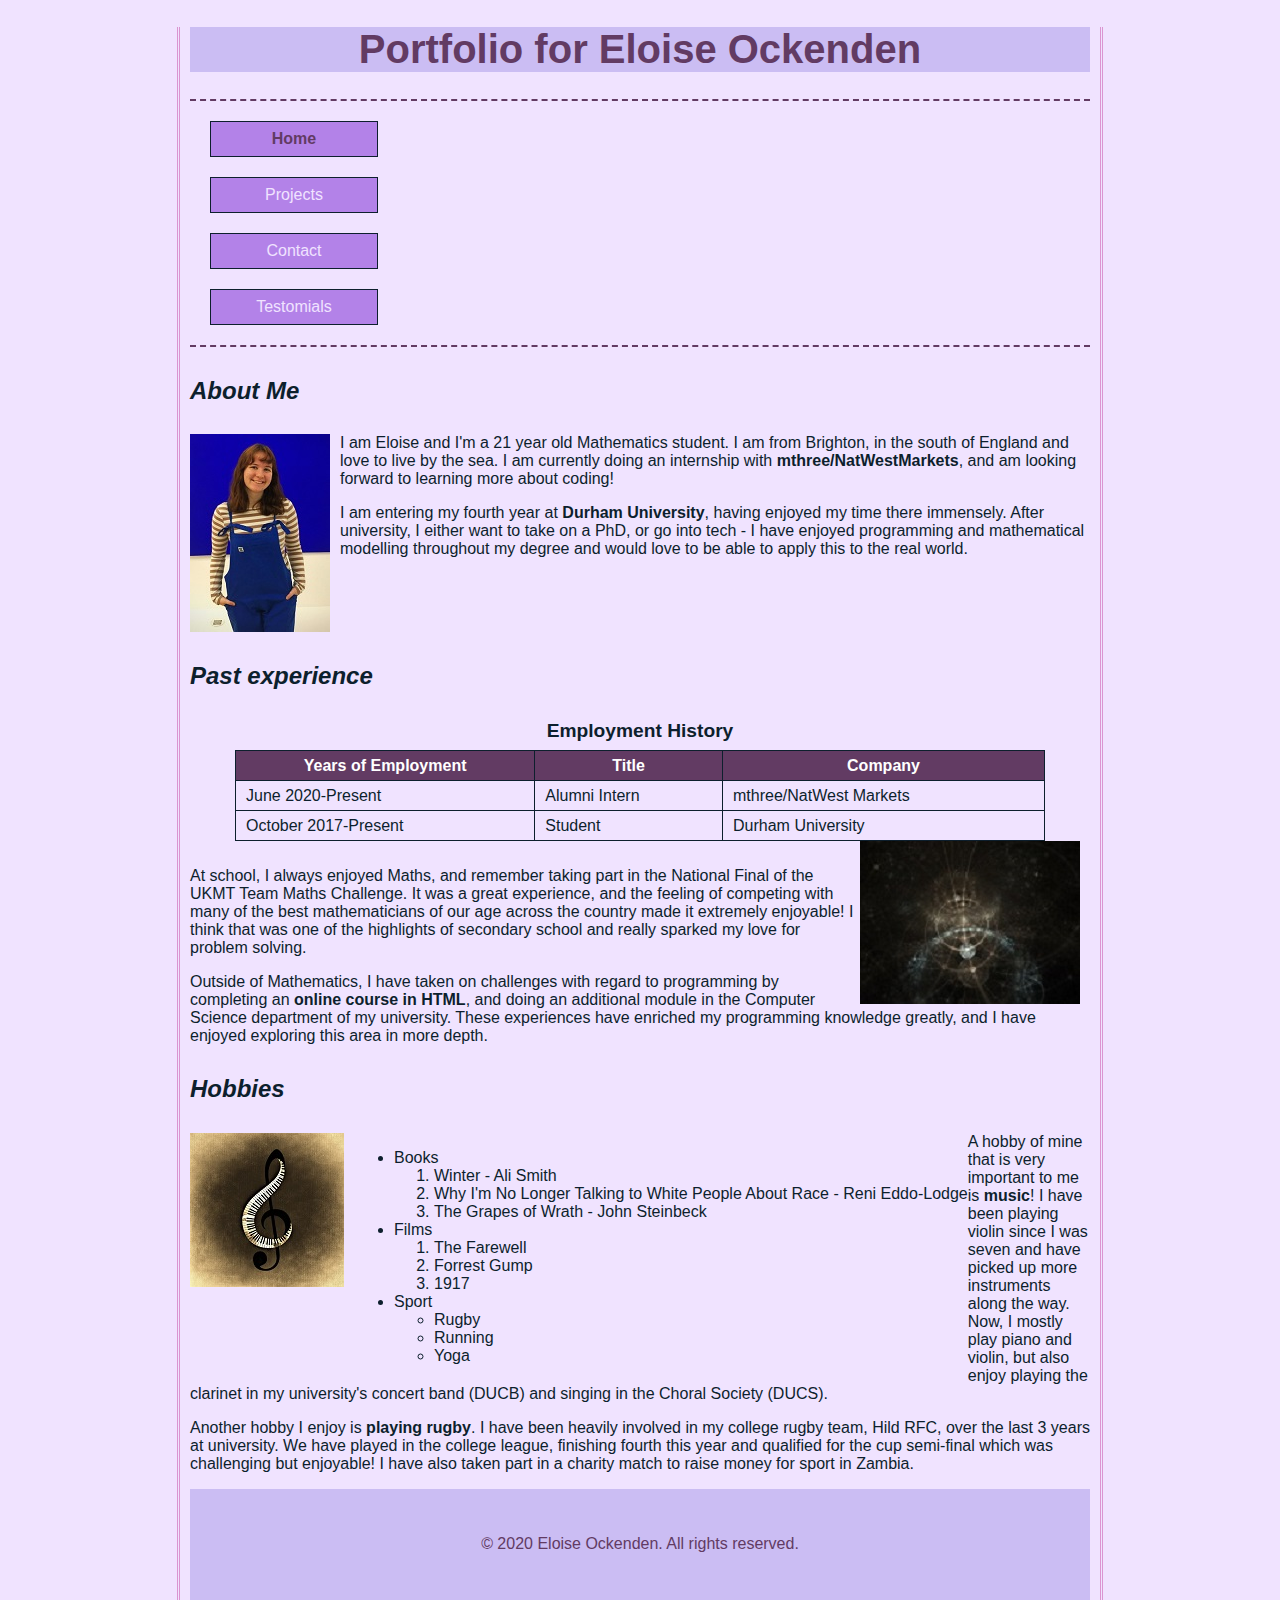
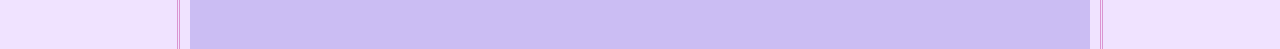
<file: portfolio/index.html>
<!DOCTYPE html>
<!--
    Name: Eloise Ockenden
    Date Created: 06/07/2020
    Most recent revision: 19/07/2020
-->
<html lang="en">
    <head>
        <meta charset="utf-8">
        <meta name="viewport" content="width=device-width, initial-scale=1, shrink-to-fit=no">
        <title>
            Eloise's Portfolio
        </title>
        <!-- Bootstrap CDN copied from https://getbootstrap.com/docs/
        4.1/getting-started/introduction/-->
        <link rel="stylesheet" href="https://stackpath.bootstrapcdn.com/bootstrap/4.1.3/css/bootstrap.min.css" integrity="sha384-MCw98/SFnGE8fJT3GXwEOngsV7Zt27NXFoaoApmYm81iuXoPkFOJwJ8ERdknLPMO" crossorigin="anonymous">
        <link href="styles/main.css" rel="stylesheet" type="text/css" />
        <style>
            caption {
                font-weight: bold;
                font-size: 1.2em;
                margin-bottom: 8px;
            }

            table, th, td {
                border: 1px solid #0d1f2d;
                border-collapse: collapse;
                padding: 5px 10px;
            }

            table {
                width: 90%;
                margin: auto;
            }

            tr {
                height: 30px
            }


            th {
                background-color: #623b63;
                color: white;
            }


        </style>
    </head>
    <body>
        <header style="background-color: #a394e67a; color: #623b63; text-align:center" class="jumbotron">
            <h1>Portfolio for Eloise Ockenden</h1>
            <h6 class="font-italic"></h6>
        </header>
        
            <div class="container">
        <nav class="row">
            <div class="col-lg-3">
            <a class="btn badge-pill" href="index.html" style="font-weight:bold; color:#623b63">Home</a>
            </div>
            <div class="col-lg-3">
            <a class="btn badge-pill" href="projects.html">Projects</a>
            </div>
            <div class="col-lg-3">
            <a class="btn badge-pill" href="contact.html">Contact</a>
            </div>
            <div class="col-lg-3">
            <a class="btn badge-pill" href="testimonials.html">Testomials</a>
            </div>
        </nav>
        
        <section>
            <article class="border" id="about-me">
                <div class="row">
                    <div class="col-lg">
                <h2><em>About Me</em></h2>
                </div>
                </div>
                <div class="row">
                    <div class="col-lg-3">
                <img src="images/portrait.jpeg", alt="Portrait of Eloise Ockenden" />
                </div>
                <div class="col-lg-9">
                <p>I am Eloise and I'm a 21 year old Mathematics student. I 
                    am from Brighton, in the south of England and love to live by the sea.
                    I am currently doing an internship with <strong>mthree/NatWestMarkets</strong>, and am 
                    looking forward to learning more about coding!</p>
                <p>I am entering my fourth year at <strong>Durham University</strong>, having enjoyed my time
                    there immensely. After university, I either want to take on a PhD, or 
                    go into tech - I have enjoyed programming and mathematical modelling
                    throughout my degree and would love to be able to apply this to the real
                    world.</p>
                <div class="clear-float"></div>
                </div>
                </div>
            </article>
            <article id="past-experience">
                <div class="row">
                    <div class="col-lg">
                <h2><em>Past experience</em></h2>
                </div>
                </div>
                <div class="row">
                    <div class="col-lg-9">
                <table border=1>
                    <caption>Employment History</caption>
                    <thead>
                    <tr>
                        <th>Years of Employment</th>
                        <th>Title</th>
                        <th>Company</th>
                    </tr>
                    </thead>
                    <tbody>
                    <tr>
                        <td>June 2020-Present</td>
                        <td>Alumni Intern</td>
                        <td>mthree/NatWest Markets</td>
                    </tr>
                    <tr>
                        <td>October 2017-Present</td>
                        <td>Student</td>
                        <td>Durham University</td>
                    </tr>
                    </tbody>
                </table>
                </div>
                <div class="col-lg-3">
                    <img src="images/fractal.jpg" alt="" style="float:right"/>
                </div>
                </div>
                <div class="row">
                    <div class="col-lg">
                <p style="padding-top: 10px">At school, I always enjoyed Maths, and remember taking part in the National 
                    Final of the UKMT Team Maths Challenge. It was a great experience, and the 
                    feeling of competing with many of the best mathematicians of our age across
                    the country made it extremely enjoyable! I think that was one of the highlights
                    of secondary school and really sparked my love for problem solving.</p>
                <p>Outside of Mathematics, I have taken on challenges with regard to programming by
                    completing an <strong>online course in HTML</strong>, and doing an additional module in the 
                    Computer Science department of my university. These experiences have enriched my 
                    programming knowledge greatly, and I have enjoyed exploring this area in more 
                    depth.</p>
                </div>
                </div>
                </div>
            </article>

            <article class="border" id="hobbies">
                <div class="row">
                    <div class="col-lg">
                <h2><em>Hobbies</em></h2>
                </div>
                </div>
                <div class="row">
                    <div class="col-lg-3">
                <img src="images/music.jpg" alt="" />
                    </div>
                <div class="col-lg-9 right-content">
                <ul>
                    <li>Books</li>
                    <ol>
                        <li>Winter - Ali Smith</li>
                        <li>Why I'm No Longer Talking to White People About Race - Reni Eddo-Lodge</li>
                        <li>The Grapes of Wrath - John Steinbeck</li>
                    </ol>
                    <li>Films</li>
                    <ol>
                        <li>The Farewell</li>
                        <li>Forrest Gump</li>
                        <li>1917</li>
                    </ol>
                    <li>Sport</li>
                    <ul>
                        <li>Rugby</li>
                        <li>Running</li>
                        <li>Yoga</li>
                    </ul>
                </ul>
                </div>
                </div>
                <div class="row">
                    <div class="col-lg">
                <p>A hobby of mine that is very important to me is <strong>music</strong>! I have been playing violin 
                    since I was seven and have picked up more instruments along the way. Now, I
                    mostly play piano and violin, but also enjoy playing the clarinet in my 
                    university's concert band (DUCB) and singing in the Choral Society (DUCS).</p>
                <p>Another hobby I enjoy is <strong>playing rugby</strong>. I have been heavily involved in my college 
                    rugby team, Hild RFC, over the last 3 years at university. We have played in the
                    college league, finishing fourth this year and qualified for the cup semi-final 
                    which was challenging but enjoyable! I have also taken part in a charity match 
                    to raise money for sport in Zambia.</p>
                </div>
                </div>
            </article>
        </section>
        <footer>
            <p>&copy; 2020 Eloise Ockenden. All rights reserved.</p>
        </footer>
        </div>
        <!-- CDN links copied from https://getbootstrap.com/docs/4.1/getting-started/introduction/ -->
        <script src="https://code.jquery.com/jquery-3.3.1.slim.min.js" 
        integrity="sha384-q8i/X+965DzO0rT7abK41JStQIAqVgRVzpbzo5smXKp4YfRvH+8abtTE1Pi6jizo" 
        crossorigin="anonymous"></script>
        <script src="https://cdnjs.cloudflare.com/ajax/libs/popper.js/1.14.3/umd/popper.min.js" 
        integrity="sha384-ZMP7rVo3mIykV+2+9J3UJ46jBk0WLaUAdn689aCwoqbBJiSnjAK/l8WvCWPIPm49" 
        crossorigin="anonymous"></script>
        <script src="https://stackpath.bootstrapcdn.com/bootstrap/4.1.3/js/bootstrap.min.js" 
        integrity="sha384-ChfqqxuZUCnJSK3+MXmPNIyE6ZbWh2IMqE241rYiqJxyMiZ6OW/JmZQ5stwEULTy" 
        crossorigin="anonymous"></script>
    </body>
</html>
</file>
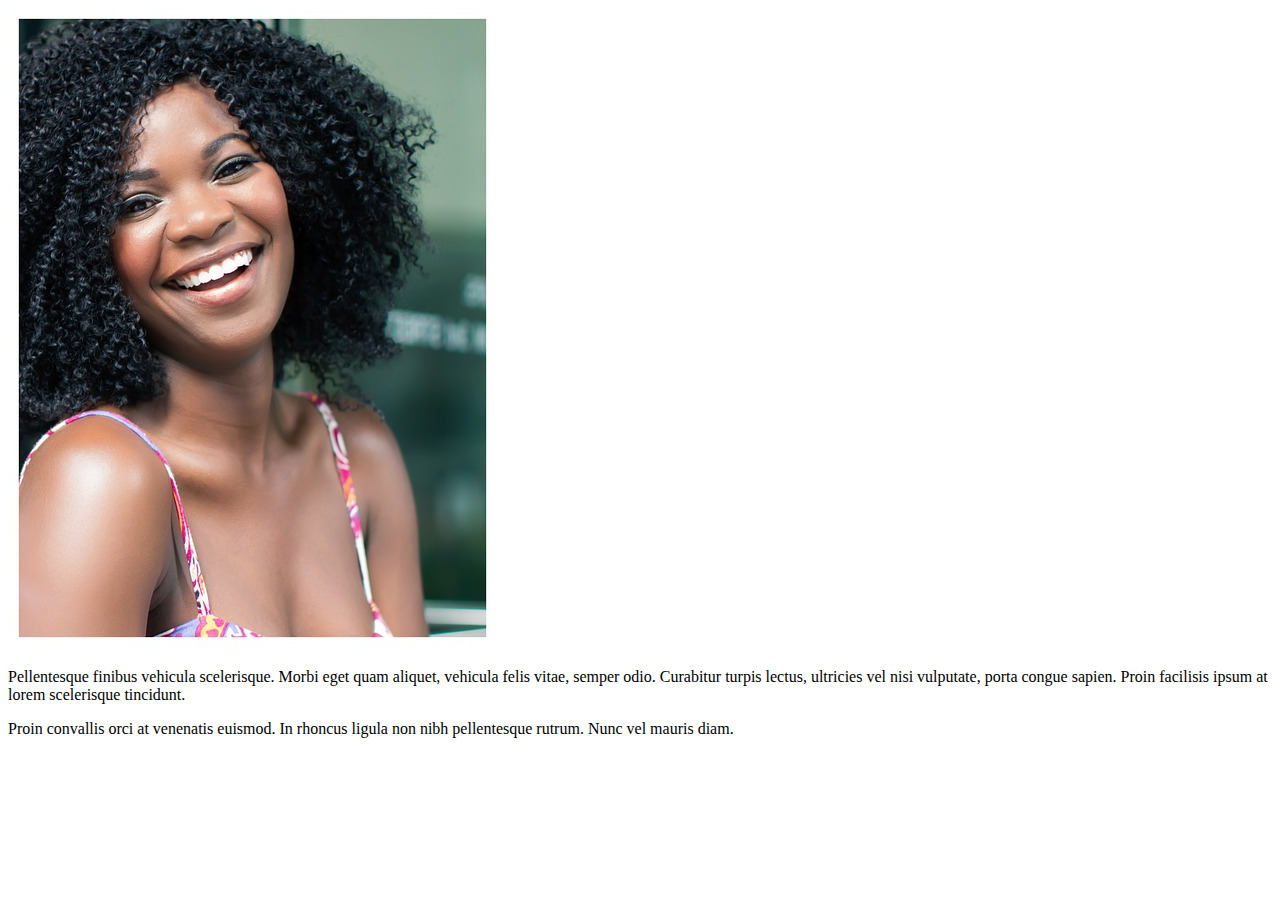
<file: bootstrap-examples.html>
<!DOCTYPE html>
<html lang="en">
    <head>
        <meta charset="utf-8">
        <meta name="viewport" content="width=device-width, initial-scale=1, shrink-to-fit=no">
        <title>Bootstrap Sample Page</title>
        <!-- Bootstrap CDN copied from https://getbootstrap.com/docs/
        4.1/getting-started/introduction/-->
        <link rel="stylesheet" href="https://stackpath.bootstrapcdn.com/bootstrap/4.1.3/css/bootstrap.min.css" integrity="sha384-MCw98/SFnGE8fJT3GXwEOngsV7Zt27NXFoaoApmYm81iuXoPkFOJwJ8ERdknLPMO" crossorigin="anonymous">
    </head>
    <body>
        <div class="container">
            <div class="row">
                <div class="col-lg-3 col-md">
                <img src="smile.jpg" alt="Photo of Ursula Banks" class="img-fluid" />
                </div>
            <div class="col-lg-9 col-md">
                <p>Pellentesque finibus vehicula scelerisque. Morbi eget quam aliquet, vehicula felis 
                    vitae, semper odio. Curabitur turpis lectus, ultricies vel nisi vulputate, porta 
                    congue sapien. Proin facilisis ipsum at lorem scelerisque tincidunt.</p>
                <p>Proin convallis orci at venenatis euismod. In rhoncus ligula non nibh pellentesque rutrum. 
                    Nunc vel mauris diam.</p>
            </div>

        </div>
        </div>
         <!-- CDN links copied from https://getbootstrap.com/docs/4.1/getting-started/introduction/ -->
         <script src="https://code.jquery.com/jquery-3.3.1.slim.min.js" 
         integrity="sha384-q8i/X+965DzO0rT7abK41JStQIAqVgRVzpbzo5smXKp4YfRvH+8abtTE1Pi6jizo" 
         crossorigin="anonymous"></script>
         <script src="https://cdnjs.cloudflare.com/ajax/libs/popper.js/1.14.3/umd/popper.min.js" 
         integrity="sha384-ZMP7rVo3mIykV+2+9J3UJ46jBk0WLaUAdn689aCwoqbBJiSnjAK/l8WvCWPIPm49" 
         crossorigin="anonymous"></script>
         <script src="https://stackpath.bootstrapcdn.com/bootstrap/4.1.3/js/bootstrap.min.js" 
         integrity="sha384-ChfqqxuZUCnJSK3+MXmPNIyE6ZbWh2IMqE241rYiqJxyMiZ6OW/JmZQ5stwEULTy" 
         crossorigin="anonymous"></script>
        
    </body>
</html>
</file>
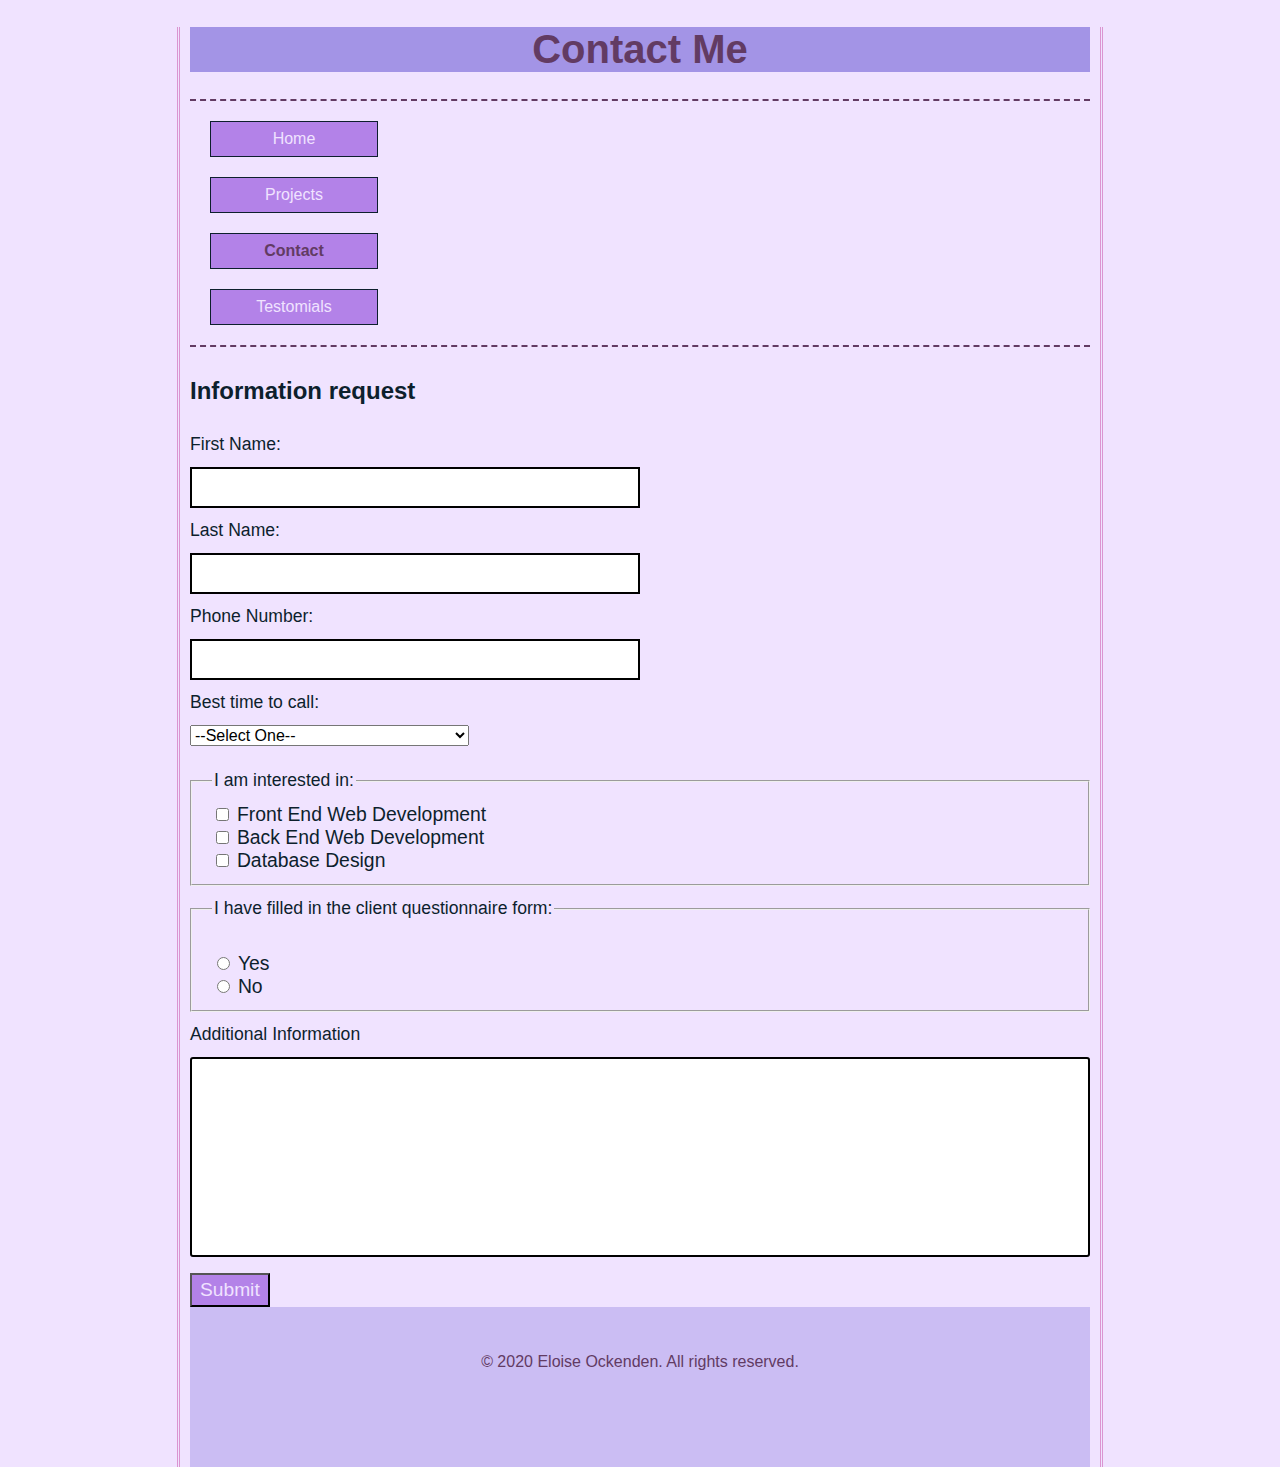
<file: portfolio/contact.html>
<!DOCTYPE html>
<!--
    Name: Eloise Ockenden
    Date Created: 07/07/2020
    Most recent revision: 19/07/2020
-->
<html lang="en">
    <head>
        <title>Contact</title>
        <!-- Bootstrap CDN copied from https://getbootstrap.com/docs/
        4.1/getting-started/introduction/-->
        <link rel="stylesheet" href="https://stackpath.bootstrapcdn.com/bootstrap/4.1.3/css/bootstrap.min.css" integrity="sha384-MCw98/SFnGE8fJT3GXwEOngsV7Zt27NXFoaoApmYm81iuXoPkFOJwJ8ERdknLPMO" crossorigin="anonymous">
        <link href="styles/main.css" rel="stylesheet" type="text/css" />
        <link href="styles/form.css" rel="stylesheet" type="text/css" />
    </head>

    <body>
        <header style="background-color: #a394e6; color: #623b63; text-align:center" class="jumbotron">
            <h1>Contact Me</h1>
        </header>
        <div class="container">
            <nav class="row">
                <div class="col-lg-3">
                <a class="btn badge-pill" href="index.html">Home</a>
                </div>
                <div class="col-lg-3">
                <a class="btn badge-pill" href="projects.html">Projects</a>
                </div>
                <div class="col-lg-3">
                <a class="btn badge-pill" href="contact.html" style="font-weight:bold; color:#623b63">Contact</a>
                </div>
                <div class="col-lg-3">
                <a class="btn badge-pill" href="testimonials.html">Testomials</a>
                </div>
            </nav>

        <section id=form>
            <h2>Information request</h2>
            <form action="submit.html" method="POST">
                <label for="firstName">First Name:</label>
                <br />
                <input type="text" id="firstName" name="firstName">
                <br />
                <label for="lastName">Last Name:</label>
                <br />
                <input type="text" id="lastName" name="lastName">
                <br />
                <label for="phone">Phone Number:</label>
                <br/>
                <input type="text" id="phone" name="phone">
                <br />
                <label for="contact">Best time to call:</label>
                <br />
                <select id="contact" name="contact">
                    <option value="default" selected>--Select One--</option>
                    <option value="morning">Morning (8AM to 12PM BST/GMT)</option>
                    <option value="afternoon">Afternoon (12PM to 5PM BST/GMT)</option>
                    <option value="evening">Evening (5PM to 8PM)</option>
                </select>
                <fieldset>
                    <legend>I am interested in:</legend>
                    <input type="checkbox" id="frontEnd" name="interest" value="frontEnd">
                    <label for="frontEnd">Front End Web Development</label><br />
                    <input type="checkbox" id="backEnd" name="interest" value="backEnd">
                    <label for="backEnd">Back End Web Development</label><br />
                    <input type="checkbox" id="database" name="interest" value="database">
                    <label for="database">Database Design</label>
                    <br />
                </fieldset>
                <fieldset>
                    <legend>I have filled in the client questionnaire form:</legend>
                    <br />
                    <input type="radio" id="choice1" name="questionnaire" value="yes">
                    <label for="choice1">Yes</label>
                    <br />
                    <input type="radio" id="choice2" name="questionnaire" value="no">
                    <label for="choice2">No</label>
                    <br />
                </fieldset>
                <label for="info">Additional Information</label>
                <br />
                <textarea id="info" name="info"></textarea>
                <input type="submit" name="submit" value="Submit">

            </form>
        </section>

        <footer>
            <p>&copy; 2020 Eloise Ockenden. All rights reserved.</p>
        </footer>
        </div>
    </body>
</html>
</file>
<file: portfolio/styles/main.css>
/*
Creator: Eloise Ockenden
Date created: 16.07.2020
Date last modified:
*/

body {
    background-color: #f0e3ff;
    font-family: Arial, Helvetica, sans-serif;
    color: #0d1f2d;
    max-width: 900px;
    margin: 0 auto;
    border-right: 3px double #DB95D1;
    border-left: 3px double #DB95D1;
    padding-left: 10px;
    padding-right: 10px;
} 

footer {
    background-color: #a394e67a;
    color: #623b63;
    height: 100px;
    text-align: center;
    padding: 30px 10px 30px 10px;
}

h1 {
    font-size: 2.5em;
}

nav {
    border-top: 2px dashed #623b63;
    border-bottom: 2px dashed #623b63;
    margin-top:4px;
}

nav a {
    background-color: #B382E8;
    color: #f0e3ff;
    padding: 8px;
    border: thin solid #0d1f2d;
    text-decoration: none;
    text-align: center;
    display:block;
    margin:20px;
    width:150px;
}


nav a:hover {
    background-color: #f0e3ff;
    color: #B382E8;
}


article img {
    padding-right: 10px;
    float: left;
}

.right-content {
    float: left;
}

.clear-float {
    clear:both;
}

article {
    margin-bottom: 16px;
}

h2 {
    padding-top: 10px;
    padding-bottom: 10px;
}
</file>
<file: portfolio/styles/form.css>
/*
Creator: Eloise Ockenden
Date created: 16.07.2020
Date last modified:
*/

label, fieldset {
    font-size: 1.1em;
}

input[type=text] {
    border: 2px solid black;
    width: 50%;
    padding: 8px 8px;
    margin: 12px 0;
    box-sizing:border-box;
    font-size: 1.1em;
}

fieldset {
    width:100%;
    padding: 12px 20px;
    margin:12px 0;
    box-sizing: border-box; 
}

select, textarea {
    margin: 12px 0;
    font-size: 1em;
}

input[type=submit] {
    font-size: 1.2em;
    background-color: #B382E8;
    color: #f0e3ff;
    padding: 4px 8px;
}

input[type=submit]:hover {
    font-size: 1.2em;
    background-color: #f0e3ff;
    color: #B382E8;
    padding: 4px 8px;
}

textarea {
    width: 100%;
    height: 200px;
    padding: 12px 20px;
    margin: 12px 0;
    box-sizing: border-box;
    border: 2px solid black;
    border-radius: 3px;
    background-color: white;
    resize: none;
}
</file>
